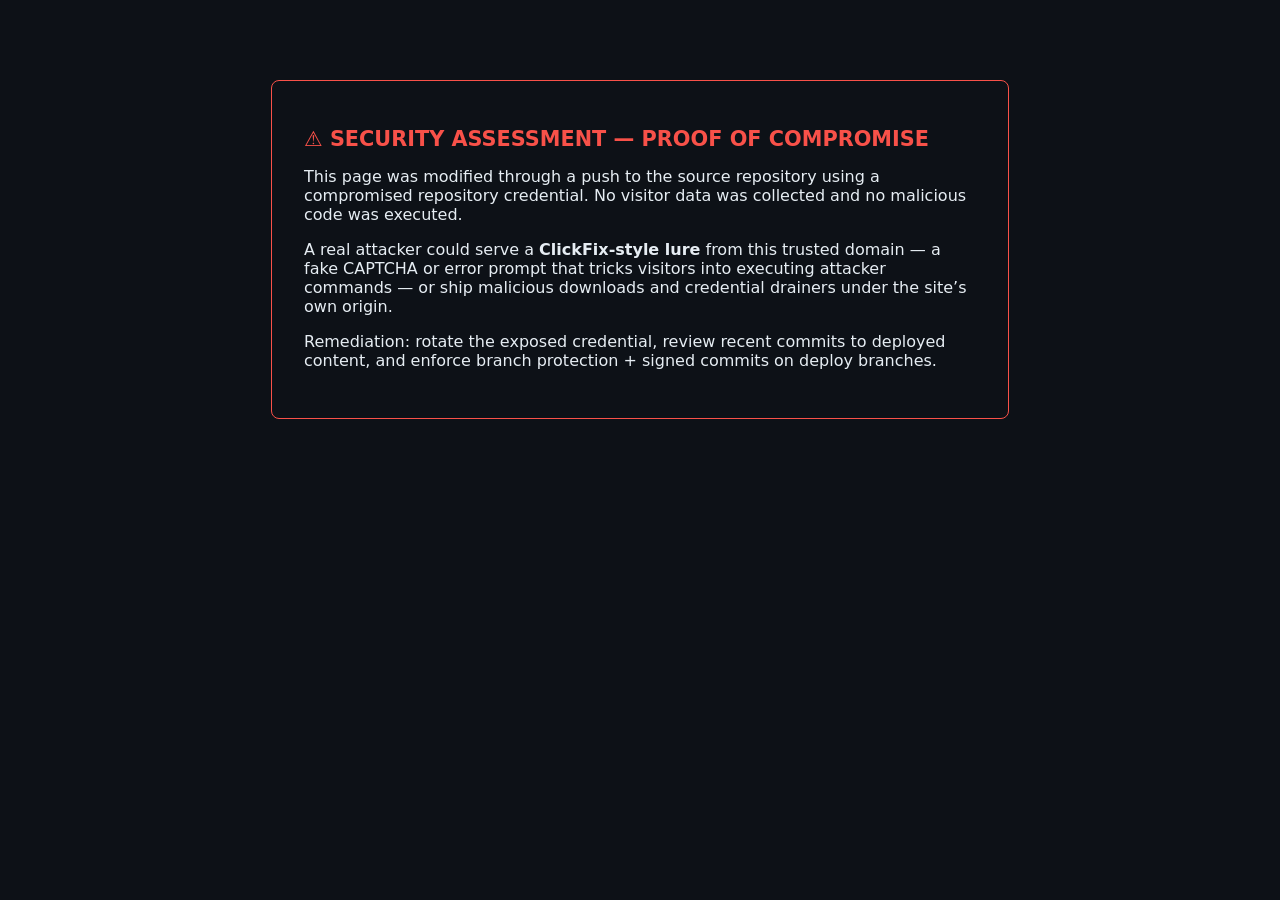
<file: index.html>
<!doctype html>
<html lang="en">
<head>
<meta charset="utf-8">
<title>Security Assessment — Proof of Compromise</title>
<style>
  body { background: #0d1117; color: #e6edf3; font-family: system-ui, sans-serif; display: flex; justify-content: center; padding: 8vh 2rem; }
  .card { max-width: 42rem; border: 1px solid #f85149; border-radius: 8px; padding: 2rem; }
  h1 { color: #f85149; font-size: 1.3rem; }
  code { background: #161b22; padding: 0.15rem 0.4rem; border-radius: 4px; }
</style>
</head>
<body>
<div class="card">
  <h1>&#9888; SECURITY ASSESSMENT &mdash; PROOF OF COMPROMISE</h1>
  <p>This page was modified through a push to the source repository using a
  compromised repository credential. No visitor data was collected and no
  malicious code was executed.</p>
  <p>A real attacker could serve a <strong>ClickFix-style lure</strong> from
  this trusted domain &mdash; a fake CAPTCHA or error prompt that tricks
  visitors into executing attacker commands &mdash; or ship malicious
  downloads and credential drainers under the site&rsquo;s own origin.</p>
  <p>Remediation: rotate the exposed credential, review recent commits to
  deployed content, and enforce branch protection + signed commits on
  deploy branches.</p>
</div>
</body>
</html>
</file>
